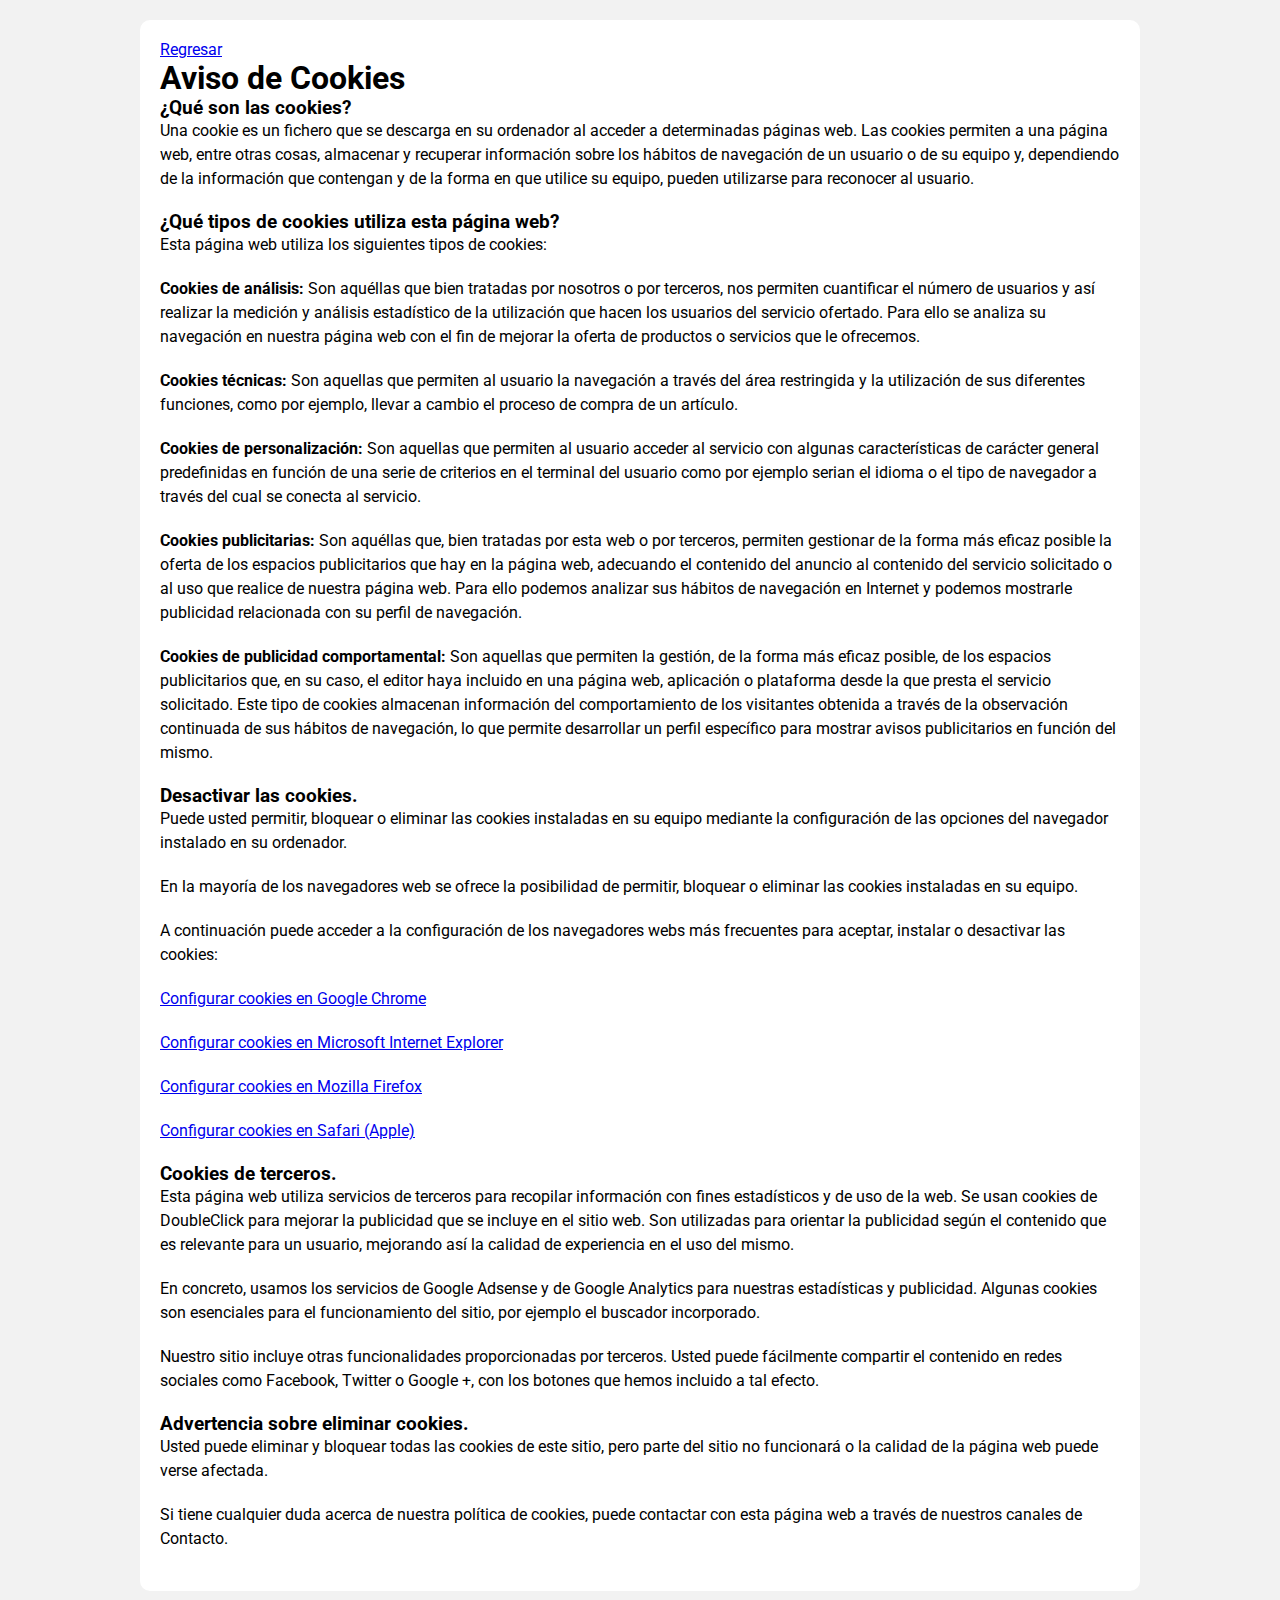
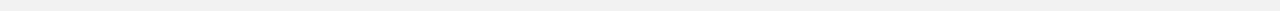
<file: aviso-cookies.html>
<!DOCTYPE html>
<html lang="en">
<head>
	<meta charset="UTF-8">
	<meta http-equiv="X-UA-Compatible" content="IE=edge">
	<meta name="viewport" content="width=device-width, initial-scale=1.0">
	<title>Aviso de Privacidad</title>
	<link rel="preconnect" href="https://fonts.gstatic.com">
	<link href="https://fonts.googleapis.com/css2?family=Roboto:wght@400;700&display=swap" rel="stylesheet"> 
	<link rel="stylesheet" href="./css/estilos.css">
</head>
<body>
	<main>
		<a href="https://extremegamers.com.mx/">Regresar</a>
		<h1>Aviso de Cookies</h1>
		<h3>¿Qué son las cookies?</h3>
		<p>Una cookie es un fichero que se descarga en su ordenador al acceder a determinadas páginas web. Las cookies permiten a una página web, entre otras cosas, almacenar y recuperar información sobre los hábitos de navegación de un usuario o de su equipo y, dependiendo de la información que contengan y de la forma en que utilice su equipo, pueden utilizarse para reconocer al usuario.</p>

		<h3>¿Qué tipos de cookies utiliza esta página web?</h3>
		<p>Esta página web utiliza los siguientes tipos de cookies:</p>

		<p><b>Cookies de análisis:</b> Son aquéllas que bien tratadas por nosotros o por terceros, nos permiten cuantificar el número de usuarios y así realizar la medición y análisis estadístico de la utilización que hacen los usuarios del servicio ofertado. Para ello se analiza su navegación en nuestra página web con el fin de mejorar la oferta de productos o servicios que le ofrecemos.</p>

		<p><b>Cookies técnicas:</b> Son aquellas que permiten al usuario la navegación a través del área restringida y la utilización de sus diferentes funciones, como por ejemplo, llevar a cambio el proceso de compra de un artículo.</p>

		<p><b>Cookies de personalización:</b> Son aquellas que permiten al usuario acceder al servicio con algunas características de carácter general predefinidas en función de una serie de criterios en el terminal del usuario como por ejemplo serian el idioma o el tipo de navegador a través del cual se conecta al servicio.</p>

		<p><b>Cookies publicitarias:</b> Son aquéllas que, bien tratadas por esta web o por terceros, permiten gestionar de la forma más eficaz posible la oferta de los espacios publicitarios que hay en la página web, adecuando el contenido del anuncio al contenido del servicio solicitado o al uso que realice de nuestra página web. Para ello podemos analizar sus hábitos de navegación en Internet y podemos mostrarle publicidad relacionada con su perfil de navegación.</p>

		<p><b>Cookies de publicidad comportamental:</b> Son aquellas que permiten la gestión, de la forma más eficaz posible, de los espacios publicitarios que, en su caso, el editor haya incluido en una página web, aplicación o plataforma desde la que presta el servicio solicitado. Este tipo de cookies almacenan información del comportamiento de los visitantes obtenida a través de la observación continuada de sus hábitos de navegación, lo que permite desarrollar un perfil específico para mostrar avisos publicitarios en función del mismo.</p>

 
		<h3>Desactivar las cookies.</h3>
		<p>Puede usted permitir, bloquear o eliminar las cookies instaladas en su equipo mediante la configuración de las opciones del navegador instalado en su ordenador.</p>

		<p>En la mayoría de los navegadores web se ofrece la posibilidad de permitir, bloquear o eliminar las cookies instaladas en su equipo.</p>

		<p>A continuación puede acceder a la configuración de los navegadores webs más frecuentes para aceptar, instalar o desactivar las cookies:</p>

		<p><a href="https://support.google.com/chrome/answer/95647?hl=es" target="_blank" rel="noopener">Configurar cookies en Google Chrome</a></p>

		<p><a href="http://windows.microsoft.com/es-es/windows7/how-to-manage-cookies-in-internet-explorer-9" target="_blank" rel="noopener">Configurar cookies en Microsoft Internet Explorer</a></p>

		<p><a href="https://support.mozilla.org/es/kb/habilitar-y-deshabilitar-cookies-sitios-web-rastrear-preferencias?redirectlocale=es&amp;redirectslug=habilitar-y-deshabilitar-cookies-que-los-sitios-we" target="_blank" rel="noopener">Configurar cookies en Mozilla Firefox</a></p>

		<p><a href="https://support.apple.com/es-es/HT201265" target="_blank" rel="noopener">Configurar cookies en Safari (Apple)</a></p>

 
		<h3>Cookies de terceros.</h3>

		<p>Esta página web utiliza servicios de terceros para recopilar información con fines estadísticos y de uso de la web. Se usan cookies de DoubleClick para mejorar la publicidad que se incluye en el sitio web. Son utilizadas para orientar la publicidad según el contenido que es relevante para un usuario, mejorando así la calidad de experiencia en el uso del mismo.</p>

		<p>En concreto, usamos los servicios de Google Adsense y de Google Analytics para nuestras estadísticas y publicidad. Algunas cookies son esenciales para el funcionamiento del sitio, por ejemplo el buscador incorporado.</p>

		<p>Nuestro sitio incluye otras funcionalidades proporcionadas por terceros. Usted puede fácilmente compartir el contenido en redes sociales como Facebook, Twitter o Google +, con los botones que hemos incluido a tal efecto.</p>

 
		<h3>Advertencia sobre eliminar cookies.</h3>

		<p>Usted puede eliminar y bloquear todas las cookies de este sitio, pero parte del sitio no funcionará o la calidad de la página web puede verse afectada.</p>

		<p>Si tiene cualquier duda acerca de nuestra política de cookies, puede contactar con esta página web a través de nuestros canales de Contacto.</p>
	</main>
</body>
</html>
</file>
<file: css/estilos.css>
* {
	padding: 0;
	margin: 0;
	box-sizing: border-box;
}

body {
	background: #f2f2f2;
	font-family: 'Roboto', sans-serif;
}

p {
	margin-bottom: 20px;
	line-height: 150%;
}

main {
	margin: 20px auto;
	max-width: 1000px;
	background: #fff;
	min-height: 80vh;
	padding: 20px;
	border-radius: 10px;
}

.aviso-cookies {
	color: white;
	display: none;
	background: #212121;
	padding: 20px;
	width: calc(100% - 40px);
	max-width: 300px;
	max-height: 330px;
	line-height: 150%;
	border-radius: 10px;
	position: fixed;
	bottom: 20px; 
	left: 20px;
	z-index: 100;
	padding-top: 60px;
	box-shadow: 0px 2px 20px 10px rgba(222,222,222,.25);
	text-align: center;
	top: 50%;
 	left: 50%;
  	transform: translate(-50%, -50%); 
}

.aviso-cookies.activo {
	display: block;
}

.aviso-cookies .galleta {
	max-width: 100px;
	position: absolute;
	top: -50px;
	left: calc(50% - 50px);
}

.aviso-cookies .titulo,
.aviso-cookies .parrafo {
	margin-bottom: 15px;
}

.aviso-cookies .boton {
	width: 100%;
	background: #595959;
	border: none;
	color: #fff;
	font-family: 'Roboto', sans-serif;
	text-align: center;
	padding: 15px 20px;
	font-weight: 700;
	cursor: pointer;
	transition: .3s ease all;
	border-radius: 5px;
	margin-bottom: 15px;
	font-size: 14px;
}

.aviso-cookies .boton:hover {
	background: #000;
}

.aviso-cookies .enlace {
	color: #4DBFFF;
	text-decoration: none;
	font-size: 14px;
}

.aviso-cookies .enlace:hover {
	text-decoration: underline;
}

.fondo-aviso-cookies {
	display: none;
	background: rgba(0,0,0,.20);
	position: fixed;
	z-index: 99;
	width: 100vw;
	height: 100vh;
	top: 0;
	left: 0;
}

.fondo-aviso-cookies.activo {
	display: block;
}
</file>
